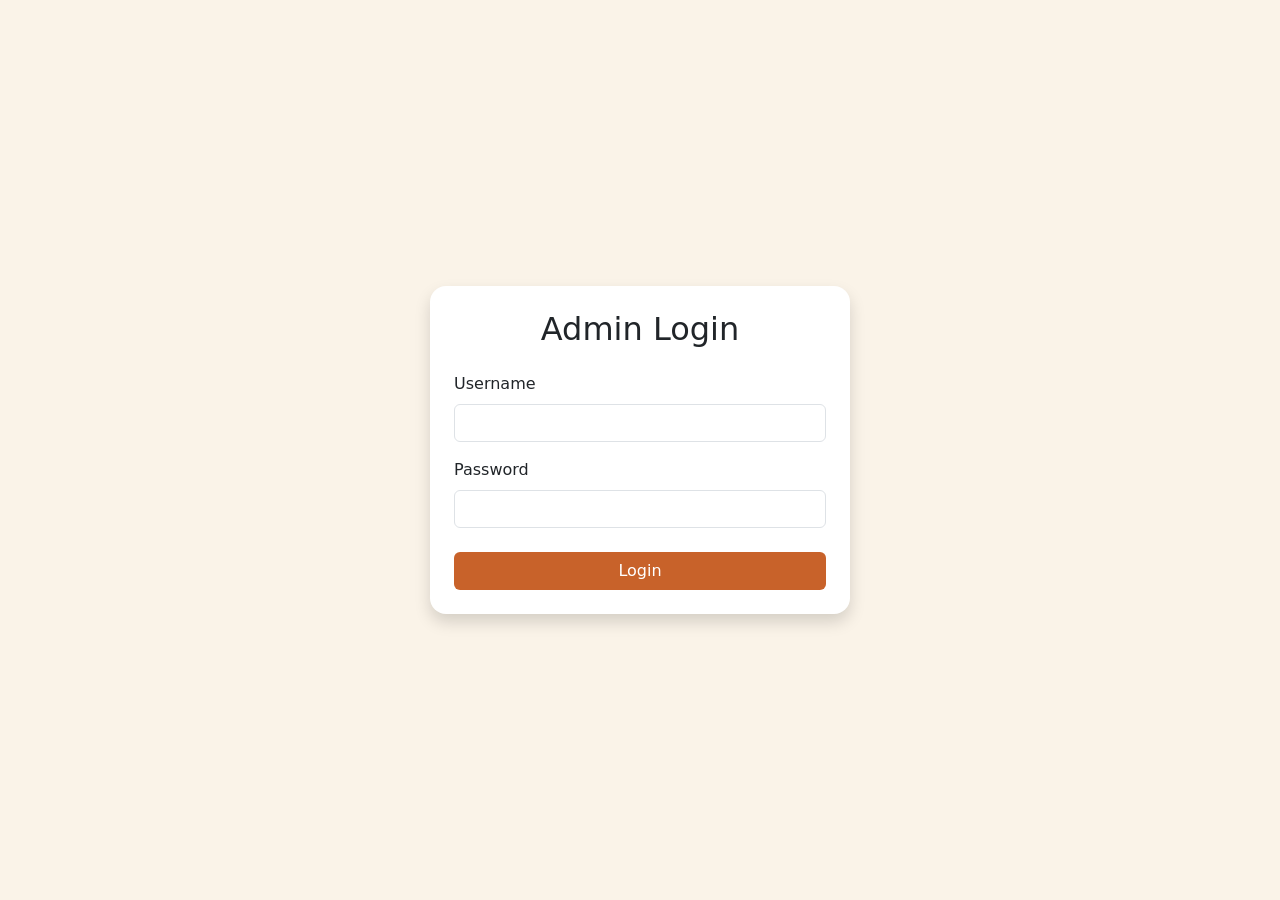
<file: html/login_admin.html>
<!DOCTYPE html>
<html lang="id">

<head>

    <meta charset="UTF-8">

    <meta
        name="viewport"
        content="width=device-width, initial-scale=1"
    >

    <title>
        Login Admin
    </title>

    <link
        href="https://cdn.jsdelivr.net/npm/bootstrap@5.3.8/dist/css/bootstrap.min.css"
        rel="stylesheet"
    >

</head>

<body
    style="
        background:#FAF3E8;
    "
>

<div
    class="container d-flex justify-content-center align-items-center"
    style="min-height:100vh;"
>

    <div
        class="card border-0 shadow rounded-4 p-4"
        style="
            width:100%;
            max-width:420px;
        "
    >

        <h2 class="text-center mb-4">

            Admin Login

        </h2>


        <form id="formLoginAdmin">

            <!-- USERNAME -->
            <div class="mb-3">

                <label class="form-label">

                    Username

                </label>

                <input
                    type="text"
                    class="form-control"
                    id="username"
                    required
                >

            </div>


            <!-- PASSWORD -->
            <div class="mb-4">

                <label class="form-label">

                    Password

                </label>

                <input
                    type="password"
                    class="form-control"
                    id="password"
                    required
                >

            </div>


            <!-- BUTTON -->
            <button
                type="submit"
                class="btn w-100 text-white"
                style="background:#C8622A;"
            >

                Login

            </button>

        </form>

    </div>

</div>

<script src="../js/api.js"></script>
<script src="../js/login_admin.js"></script>

</body>
</html>
</file>
